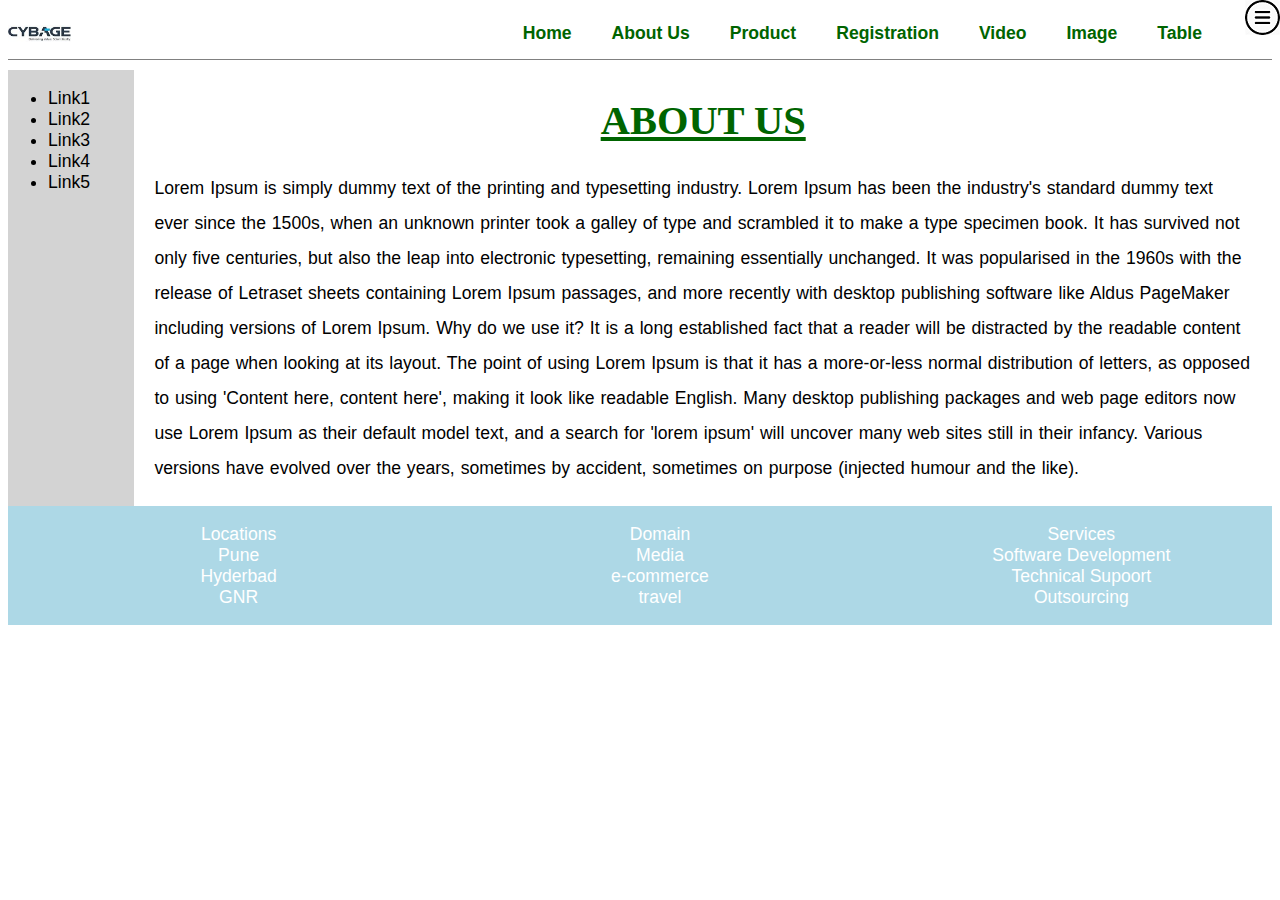
<file: aboutUs.html>
<!DOCTYPE html>
<html lang="en">

<head>
    <meta charset="UTF-8">
    <meta name="viewport" content="width=device-width, initial-scale=1.0">
    <meta http-equiv="X-UA-Compatible" content="ie=edge">
    <title>Document</title>
    <link rel="stylesheet" href="style.css">
    <script defer src="script.js"></script>
</head>

<body>

    <!-- top header(main header) -->
    <header class="top-header">
        <img src="logo.jpeg" alt="comapny logo" class="logo">
        <nav class="nav-bar">
            <a href="index.html">Home</a>
            <a href="aboutUs.html">About Us</a>
            <a href="product.html">Product</a>
            <a href="register.html">Registration</a>
            <a href="video.html">Video</a>
            <a href="image.html">Image</a>
            <a href="table.html">Table</a>
        </nav>
        <img src="menu.jpeg" alt="menu" class="menu" onclick="showhidemenu()">
    </header>
    <section class="main">
        <aside class="quick-links">
            <ul>
                <li>Link1</li>
                <li>Link2</li>
                <li>Link3</li>
                <li>Link4</li>
                <li>Link5</li>
            </ul>
        </aside>

        <article class="main-article">
            <center>
                <h1><u>ABOUT US</u></h1>
            </center>
            <p>
                Lorem Ipsum is simply dummy text of the printing and typesetting industry. Lorem Ipsum has been the industry's standard dummy text ever since the 1500s, when an unknown printer took a galley of type and scrambled it to make a type specimen book. It has survived not only five centuries, but also the leap into electronic typesetting, remaining essentially unchanged. It was popularised in the 1960s with the release of Letraset sheets containing Lorem Ipsum passages, and more recently with desktop publishing software like Aldus PageMaker including versions of Lorem Ipsum.
                Why do we use it?
                It is a long established fact that a reader will be distracted by the readable content of a page when looking at its layout. The point of using Lorem Ipsum is that it has a more-or-less normal distribution of letters, as opposed to using 'Content here, content here', making it look like readable English. Many desktop publishing packages and web page editors now use Lorem Ipsum as their default model text, and a search for 'lorem ipsum' will uncover many web sites still in their infancy. Various versions have evolved over the years, sometimes by accident, sometimes on purpose (injected humour and the like).
            </p>
        </article>
    </section>

    <!-- footer -->
    <footer class="main-footer">
        <div>
            <ul>
                <li>Locations</li>
                <li>Pune</li>
                <li>Hyderbad</li>
                <li>GNR</li>
            </ul>
        </div>
        <div>
            <ul>
                <li>Domain</li>
                <li>Media</li>
                <li>e-commerce</li>
                <li>travel</li>
            </ul>
        </div>
        <div>
            <ul>
                <li>Services</li>
                <li>Software Development</li>
                <li>Technical Supoort</li>
                <li>Outsourcing</li>
            </ul>
        </div>
    </footer>
</body>

</html>
</file>
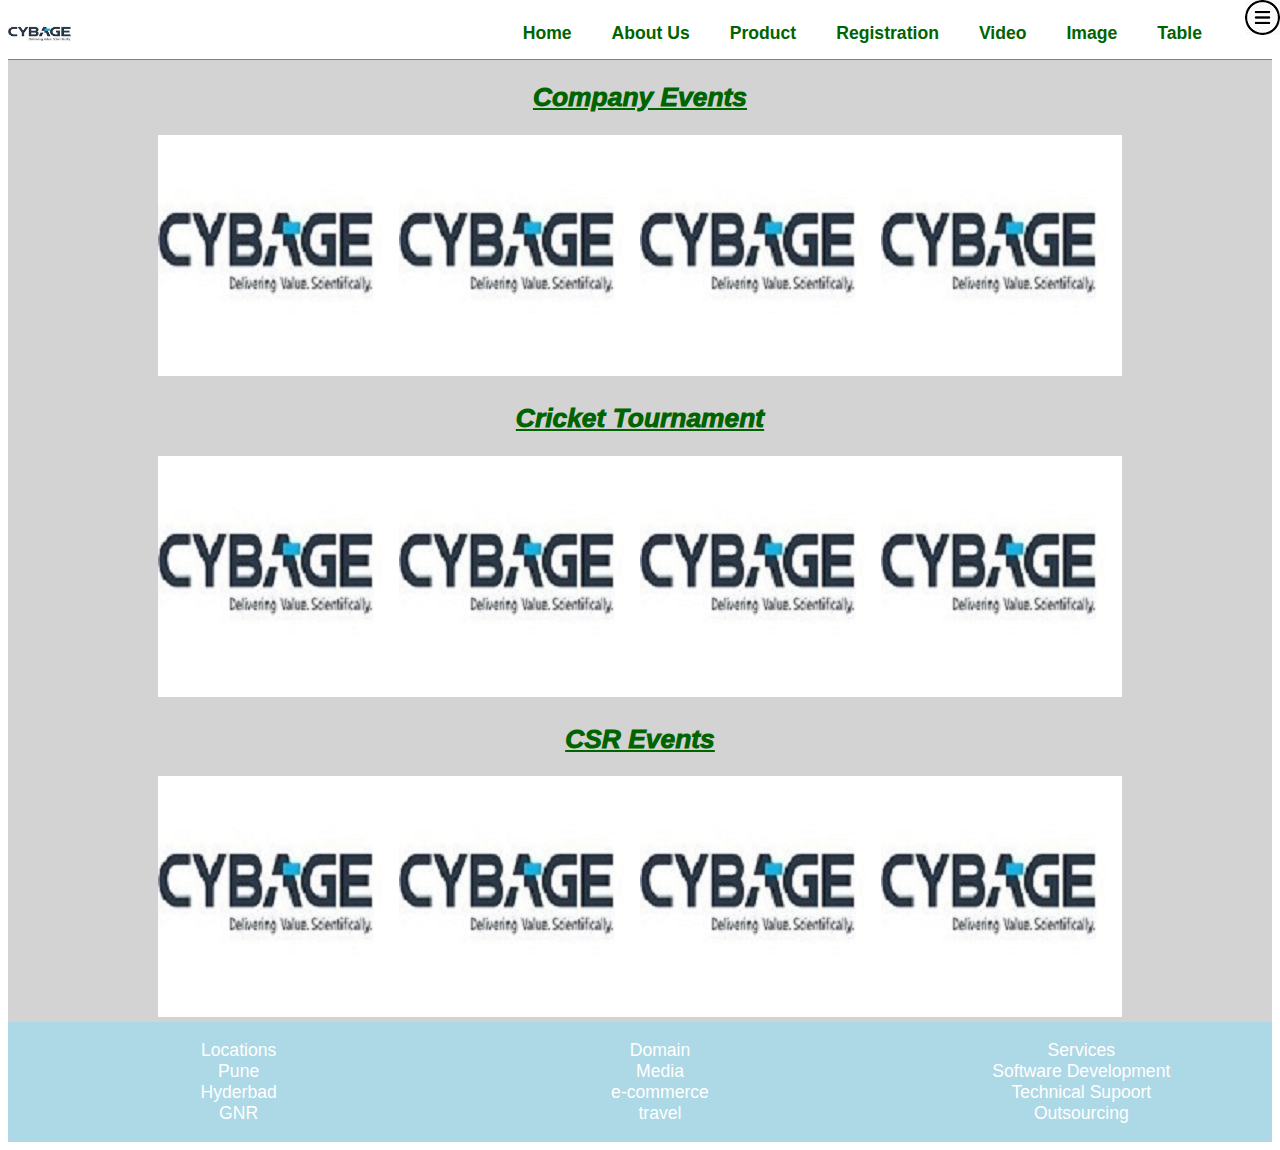
<file: image.html>
<!DOCTYPE html>
<html lang="en">

<head>
    <meta charset="UTF-8">
    <meta name="viewport" content="width=device-width, initial-scale=1.0">
    <meta http-equiv="X-UA-Compatible" content="ie=edge">
    <title>Document</title>
    <link rel="stylesheet" href="style.css">
    <script defer src="script.js"></script>
</head>

<body>

    <!-- top header(main header) -->
    <header class="top-header">
        <img src="logo.jpeg" alt="comapny logo" class="logo">
        <nav class="nav-bar">
            <a href="index.html">Home</a>
            <a href="aboutUs.html">About Us</a>
            <a href="product.html">Product</a>
            <a href="register.html">Registration</a>
            <a href="video.html">Video</a>
            <a href="image.html">Image</a>
            <a href="table.html">Table</a>
        </nav>
        <img src="menu.jpeg" alt="menu" class="menu" onclick="showhidemenu()">
    </header>
    <section class="main">



        <article class="image-container">
            <h2><u>Company Events</u></h2>
            <div class="image">
                <img src="imageEvents.jpg" alt="">
            </div>
            <div class="image">
                <img src="imageEvents.jpg" alt="">
            </div>
            <div class="image">
                <img src="imageEvents.jpg" alt="">
            </div>
            <div class="image">
                <img src="imageEvents.jpg" alt="">
            </div>



        </article>
        <article class="image-container">
            <h2><u>Cricket Tournament</u></h2>
            <div class="image">
                <img src="imageEvents.jpg" alt="">
            </div>
            <div class="image">
                <img src="imageEvents.jpg" alt="">
            </div>
            <div class="image">
                <img src="imageEvents.jpg" alt="">
            </div>
            <div class="image">
                <img src="imageEvents.jpg" alt="">
            </div>

        </article>

        <article class="image-container">
            <h2><u>CSR Events</u></h2>
            <div class="image">
                <img src="imageEvents.jpg" alt="">
            </div>
            <div class="image">
                <img src="imageEvents.jpg" alt="">
            </div>
            <div class="image">
                <img src="imageEvents.jpg" alt="">
            </div>
            <div class="image">
                <img src="imageEvents.jpg" alt="">
            </div>

        </article>
    </section>

    <!-- footer -->
    <footer class="main-footer">
        <div>
            <ul>
                <li>Locations</li>
                <li>Pune</li>
                <li>Hyderbad</li>
                <li>GNR</li>
            </ul>
        </div>
        <div>
            <ul>
                <li>Domain</li>
                <li>Media</li>
                <li>e-commerce</li>
                <li>travel</li>
            </ul>
        </div>
        <div>
            <ul>
                <li>Services</li>
                <li>Software Development</li>
                <li>Technical Supoort</li>
                <li>Outsourcing</li>
            </ul>
        </div>
    </footer>
</body>

</html>
</file>
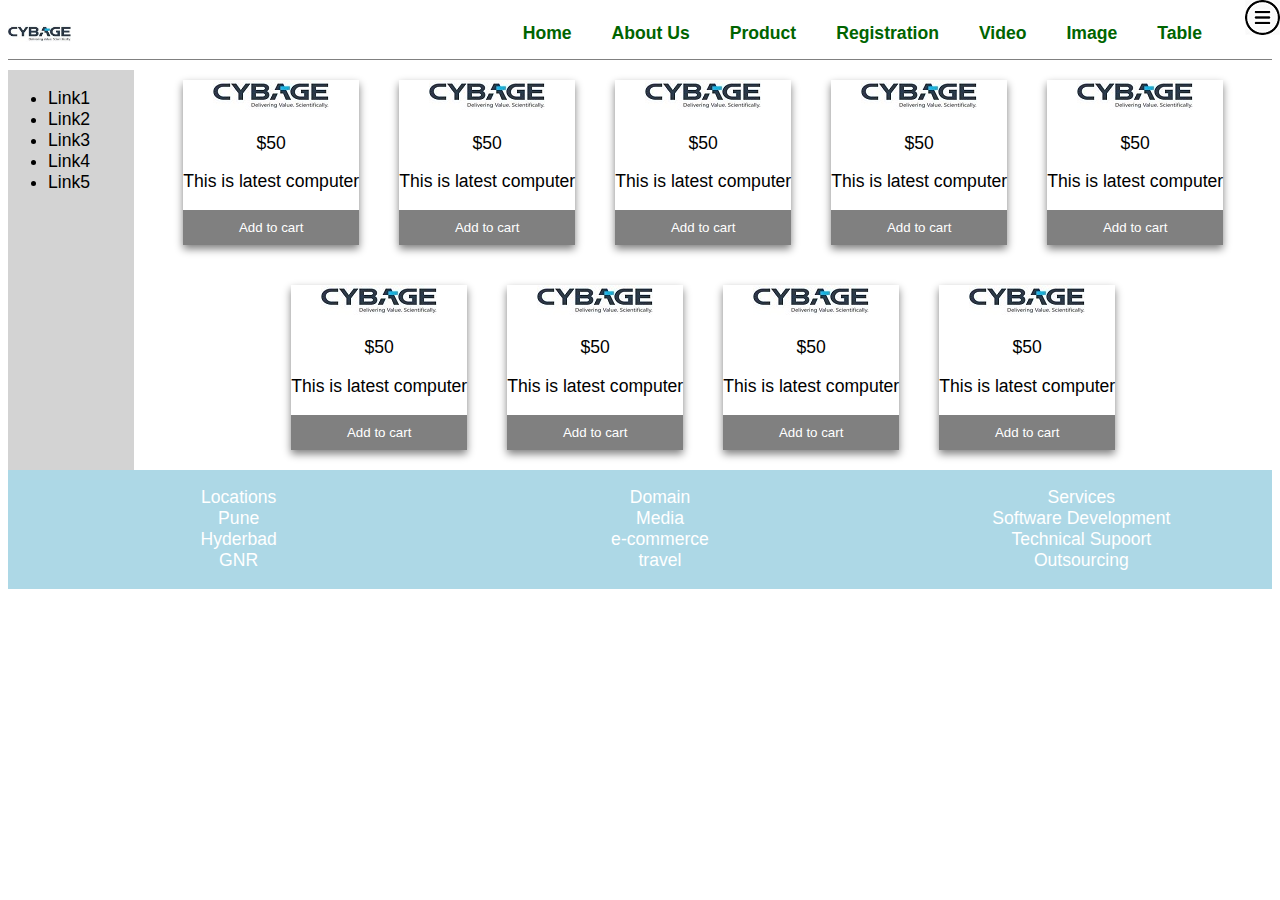
<file: product.html>
<!DOCTYPE html>
<html lang="en">

<head>
    <meta charset="UTF-8">
    <meta name="viewport" content="width=device-width, initial-scale=1.0">
    <meta http-equiv="X-UA-Compatible" content="ie=edge">
    <title>Document</title>
    <link rel="stylesheet" href="style.css">
    <script defer src="script.js"></script>
</head>

<body>

    <!-- top header(main header) -->
    <header class="top-header">
        <img src="logo.jpeg" alt="comapny logo" class="logo">
        <nav class="nav-bar">
            <a href="index.html">Home</a>
            <a href="aboutUs.html">About Us</a>
            <a href="product.html">Product</a>
            <a href="register.html">Registration</a>
            <a href="video.html">Video</a>
            <a href="image.html">Image</a>
            <a href="table.html">Table</a>
        </nav>
        <img src="menu.jpeg" alt="menu" class="menu" onclick="showhidemenu()">
    </header>
    <section class="main">
        <aside class="quick-links">
            <ul>
                <li>Link1</li>
                <li>Link2</li>
                <li>Link3</li>
                <li>Link4</li>
                <li>Link5</li>
            </ul>
        </aside>
        <article class="product-container">
            <div class="product">
                <img src="logo.jpeg" alt="">
                <p>$50</p>
                <p>This is latest computer</p>
                <button>Add to cart</button>
            </div>
            <div class="product">
                <img src="logo.jpeg" alt="">
                <p>$50</p>
                <p>This is latest computer</p>
                <button>Add to cart</button>
            </div>
            <div class="product">
                <img src="logo.jpeg" alt="">
                <p>$50</p>
                <p>This is latest computer</p>
                <button>Add to cart</button>
            </div>
            <div class="product">
                <img src="logo.jpeg" alt="">
                <p>$50</p>
                <p>This is latest computer</p>
                <button>Add to cart</button>
            </div>
            <div class="product">
                <img src="logo.jpeg" alt="">
                <p>$50</p>
                <p>This is latest computer</p>
                <button>Add to cart</button>
            </div>
            <div class="product">
                <img src="logo.jpeg" alt="">
                <p>$50</p>
                <p>This is latest computer</p>
                <button>Add to cart</button>
            </div>
            <div class="product">
                <img src="logo.jpeg" alt="">
                <p>$50</p>
                <p>This is latest computer</p>
                <button>Add to cart</button>
            </div>
            <div class="product">
                <img src="logo.jpeg" alt="">
                <p>$50</p>
                <p>This is latest computer</p>
                <button>Add to cart</button>
            </div>
            <div class="product">
                <img src="logo.jpeg" alt="">
                <p>$50</p>
                <p>This is latest computer</p>
                <button>Add to cart</button>
            </div>
        </article>
    </section>

    <!-- footer -->
    <footer class="main-footer">
        <div>
            <ul>
                <li>Locations</li>
                <li>Pune</li>
                <li>Hyderbad</li>
                <li>GNR</li>
            </ul>
        </div>
        <div>
            <ul>
                <li>Domain</li>
                <li>Media</li>
                <li>e-commerce</li>
                <li>travel</li>
            </ul>
        </div>
        <div>
            <ul>
                <li>Services</li>
                <li>Software Development</li>
                <li>Technical Supoort</li>
                <li>Outsourcing</li>
            </ul>
        </div>
    </footer>
</body>

</html>
</file>
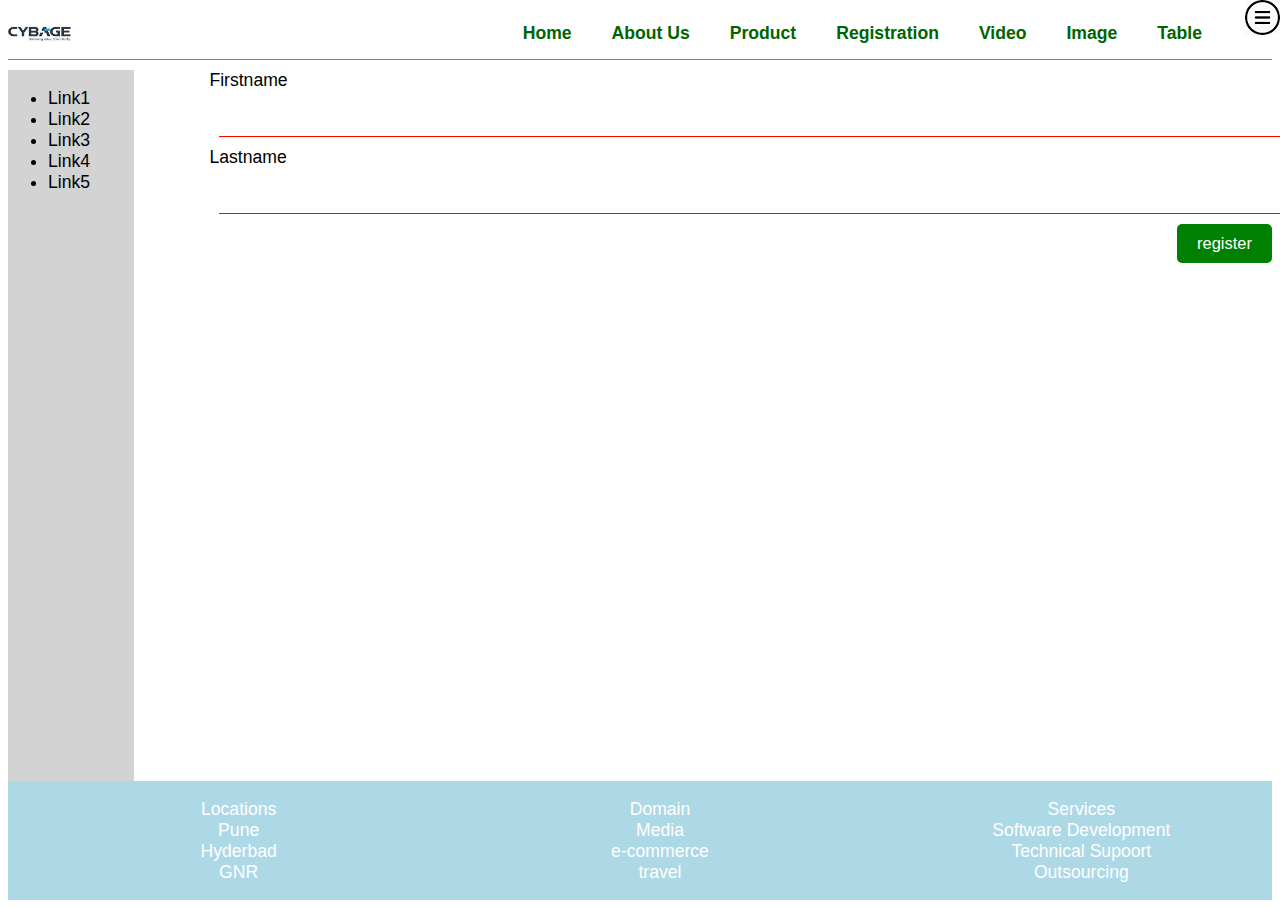
<file: register.html>
<!DOCTYPE html>
<html lang="en">

<head>
    <meta charset="UTF-8">
    <meta name="viewport" content="width=device-width, initial-scale=1.0">
    <meta http-equiv="X-UA-Compatible" content="ie=edge">
    <title>Document</title>
    <link rel="stylesheet" href="style.css">
    <script defer src="script.js"></script>
</head>

<body>

    <!-- top header(main header) -->
    <header class="top-header">
        <img src="logo.jpeg" alt="comapny logo" class="logo">
        <nav class="nav-bar">
            <a href="index.html">Home</a>
            <a href="aboutUs.html">About Us</a>
            <a href="product.html">Product</a>
            <a href="register.html">Registration</a>
            <a href="video.html">Video</a>
            <a href="image.html">Image</a>
            <a href="table.html">Table</a>
        </nav>
        <img src="menu.jpeg" alt="menu" class="menu" onclick="showhidemenu()">
    </header>
    <section class="main">
        <aside class="quick-links">
            <ul>
                <li>Link1</li>
                <li>Link2</li>
                <li>Link3</li>
                <li>Link4</li>
                <li>Link5</li>
            </ul>
        </aside>
        <article class="reg-form">
            <form action="#">
                <label for="firstname">Firstname</label>
                <input type="text" name="fn">
                <label for="lasstname">Lastname</label>
                <input type="text" name="fn">

                <input type="submit" value="register">
            </form>
        </article>
    </section>

    <!-- footer -->
    <footer class="main-footer">
        <div>
            <ul>
                <li>Locations</li>
                <li>Pune</li>
                <li>Hyderbad</li>
                <li>GNR</li>
            </ul>
        </div>
        <div>
            <ul>
                <li>Domain</li>
                <li>Media</li>
                <li>e-commerce</li>
                <li>travel</li>
            </ul>
        </div>
        <div>
            <ul>
                <li>Services</li>
                <li>Software Development</li>
                <li>Technical Supoort</li>
                <li>Outsourcing</li>
            </ul>
        </div>
    </footer>
</body>

</html>
</file>
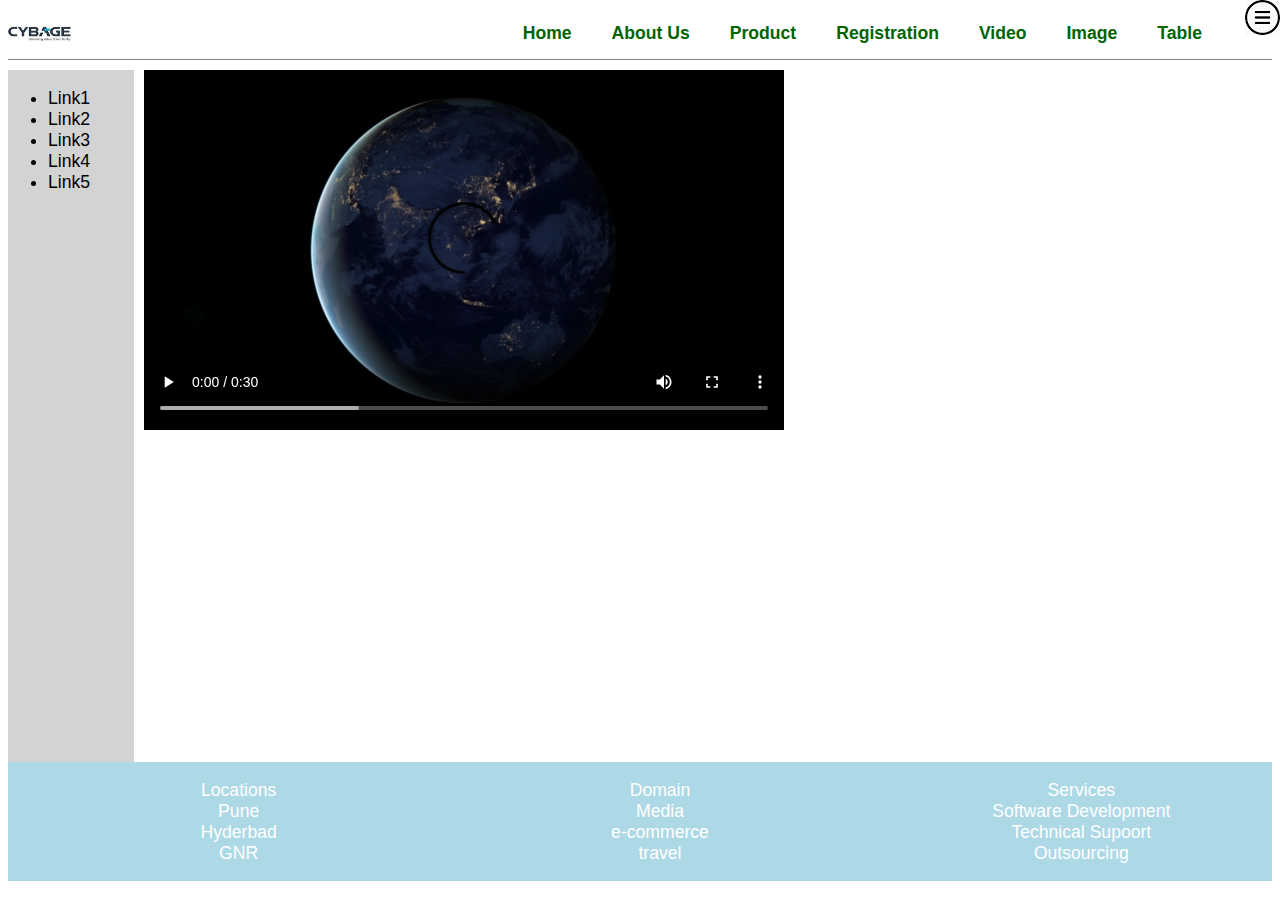
<file: video.html>
<!DOCTYPE html>
<html lang="en">

<head>
    <meta charset="UTF-8">
    <meta name="viewport" content="width=device-width, initial-scale=1.0">
    <meta http-equiv="X-UA-Compatible" content="ie=edge">
    <title>Document</title>
    <link rel="stylesheet" href="style.css">
    <script defer src="script.js"></script>
</head>

<body>

    <!-- top header(main header) -->
    <header class="top-header">
        <img src="logo.jpeg" alt="comapny logo" class="logo">
        <nav class="nav-bar">
            <a href="index.html">Home</a>
            <a href="aboutUs.html">About Us</a>
            <a href="product.html">Product</a>
            <a href="register.html">Registration</a>
            <a href="video.html">Video</a>
            <a href="image.html">Image</a>
            <a href="table.html">Table</a>
        </nav>
        <img src="menu.jpeg" alt="menu" class="menu" onclick="showhidemenu()">
    </header>
    <section class="main">
        <aside class="quick-links">
            <ul>
                <li>Link1</li>
                <li>Link2</li>
                <li>Link3</li>
                <li>Link4</li>
                <li>Link5</li>
            </ul>
        </aside>
        <article class="video-contents">
            <video src="video.mp4" controls></video>
        </article>
    </section>

    <!-- footer -->
    <footer class="main-footer">
        <div>
            <ul>
                <li>Locations</li>
                <li>Pune</li>
                <li>Hyderbad</li>
                <li>GNR</li>
            </ul>
        </div>
        <div>
            <ul>
                <li>Domain</li>
                <li>Media</li>
                <li>e-commerce</li>
                <li>travel</li>
            </ul>
        </div>
        <div>
            <ul>
                <li>Services</li>
                <li>Software Development</li>
                <li>Technical Supoort</li>
                <li>Outsourcing</li>
            </ul>
        </div>
    </footer>
</body>

</html>
</file>
<file: style.css>
/* desktop first */
html{
    margin: 0;
    padding: 0;
    box-sizing: border-box;
    font-size: 11px;
    font-family: 'Segoe UI', 'Segoe UI', Tahoma, Geneva, Verdana, sans-serif;
}

/* top header */
.top-header{
    display: flex;
    flex-direction: row;
    align-items: center;
    border-bottom: 1px solid grey;
}


.logo{
    width: 5%;
    height: auto;
}

/*nav bar*/
.nav-bar{
    flex: 90%;
    display: flex;
    flex-direction: row;
    justify-content: flex-end;
    margin-right: 50px;
}

/* anchor tag */
.nav-bar a{
    font-size: 1.6rem;
    text-decoration: none;
    color: darkgreen;
    cursor: pointer;
    padding: 15px 20px;
    font-weight: bold;
    /* background-color: darkgrey; */
}

/* toggle menu image */
.menu{
    position: fixed;
    right: 0;
    top:0;

}

/* main section of page */
.main{
    display: flex;
    font-size: 1.6rem;
    flex-direction: row; /*in case of small screen devices need to do it column */
    flex-wrap: wrap;
}

/* left side quick links */
.quick-links{
    flex: 10%; /* 10 % for quick links and 90% for main article*/
    margin-top: 10px;
    background-color: lightgrey;
}


/* home page main */
.main-article-home{
    flex: 90%;
    margin-top: 10px;
    background-image: url(imageHome.jfif);
    background-color: #cccccc;
  height: 500px;
  background-position: center;
  background-repeat: no-repeat;
  background-size: cover;
  position: relative;
    /* margin-bottom: 100px; */

}

.main-article-home h3{
    text-align: inherit;
    position: relative;
    top: 85%;
    left: 70%;
    transform: translate(-40%, -20%);
    color: white;
    font-size: 200%;
}




/* main contents */
.main-article{
    flex: 90%;
    margin-top: 10px;
    /* margin-bottom: 100px; */

}

.main-article h1{
    font-size: 230%;
    font-family: cursive;
    color: darkgreen;
    text-align: center;

}

.main-article p{
    /* column-count: 5; */
    margin: 20px;
    line-height: 35px;
    word-spacing: 1px;
}

.reg-form{
    flex: 90%;
    margin-top: 10px;
    height: 79vh;
}

/*for form border*/
.reg-form form{
    margin-left: 75px;
    /* margin-right: 100px; */
}

input[type=text]{
    width: 100%;
    padding: 10px 15px;
    border: none;
    border-bottom:1px solid red;
    margin: 10px;
}

input[type=submit]{
    background-color: green;
    border: none;
    padding: 10px 20px;
    color: white;
    font-size: 1.5rem;
    float: right; /*shift to right*/
    cursor: pointer;
    border-radius: 5px; 
}

.video-contents{
    flex: 90%;
    height: 78vh;
}

.video-contents video{
    margin: 10px;
    max-width: 100%; /*for original size*/
    height: auto;
}

.product-container{
    flex: 90%;
    display: flex;
    flex-wrap: wrap;  /*to keep in the visiable are of the screen*/
    justify-content: center;
    text-align: center;
}

.product{
    box-shadow: 0 4px 8px 0 grey;
    /* border: 1px solid grey; */
    margin: 20px;
}

.product button{
    width: 100%;
    border: none;
    background-color: gray;
    color: white;
    padding: 10px 10px;
    cursor: pointer;

} 


/* image gallery page */
.image-container{
    flex: 100%;
    display: flex;
    flex-wrap: wrap;  /*to keep in the visiable are of the screen*/
    justify-content: center;
    text-align: center;
    background-color: lightgray;
}


.image-container h2{
    flex: 100%;
    display: flex;
    flex-wrap: wrap;  /*to keep in the visiable are of the screen*/
    justify-content: center;
    text-align: center;
    color: darkgreen;
    font-style: oblique;
    font-weight: 1000;
    
    

}

.image:hover{
    box-shadow: 0 4px 8px 0 grey;
    /* border: 1px solid grey; */
    margin: 10px;
    text-align: center;
    border: 5px solid ;
}

.main-footer{
    font-size: 1.6rem;
    display: flex;
    width: 100%;
    background-color: lightblue;
    color: white;
    /* position: fixed;
    bottom: 0; */
}

.main-footer div{
    flex: 33.33%;
    text-align: center;
}

.main-footer ul{
    list-style-type: none;
}

.main-footer li :first-child{
    font-weight: bold;
    border-bottom: 1px solid white;
}


/* mobile device */
@media only screen and (min-width: 0px) and (max-width:500px){
    html{
        font-size: 9px;
        font-family: 'Lucida Sans', 'Lucida Sans Regular', 'Lucida Grande', 'Lucida Sans Unicode', Geneva, Verdana, sans-serif
    }
    
    /* top header */
    .top-header{
        flex-direction: column; /*because it should be stack */
        align-items: center;
    }
    
    
    .logo{
        width: 15%;
    }
    
    /* nav bar */
    .nav-bar{
        flex-direction: column;
        justify-content: center;
    }
    
    /* left side quick links */
    .quick-links{
        display: none;
    }

    
    .main-article p{
        column-count: 1;
        
    }

    .reg-form{
        height: 75vh;
    }
    
    /*for form border*/
    .reg-form form{
        margin: 10px;
        margin-top: 50px;
    }
    
    input[type=text]{
        box-sizing: border-box;
        margin: 10px;
    }
    
    input[type=submit]{
        width: 100%;
    }

    
    /* main footer of the page */
    .main-footer{
        flex-direction: column;
    }
    
}



/* tab device */
@media only screen and (min-width: 501px) and (max-width:700px){
    html{
        font-size: 10px;
        font-family: 'Trebuchet MS', 'Lucida Sans Unicode', 'Lucida Grande', 'Lucida Sans', Arial, sans-serif; 
    }
    
    .logo{
        width: 15%;
    }

    .menu{
        display: none;
    }
    
    .quick-links{
        display: none;
    }
    
    .main-article p{
        column-count: 2;
    }
}
</file>
